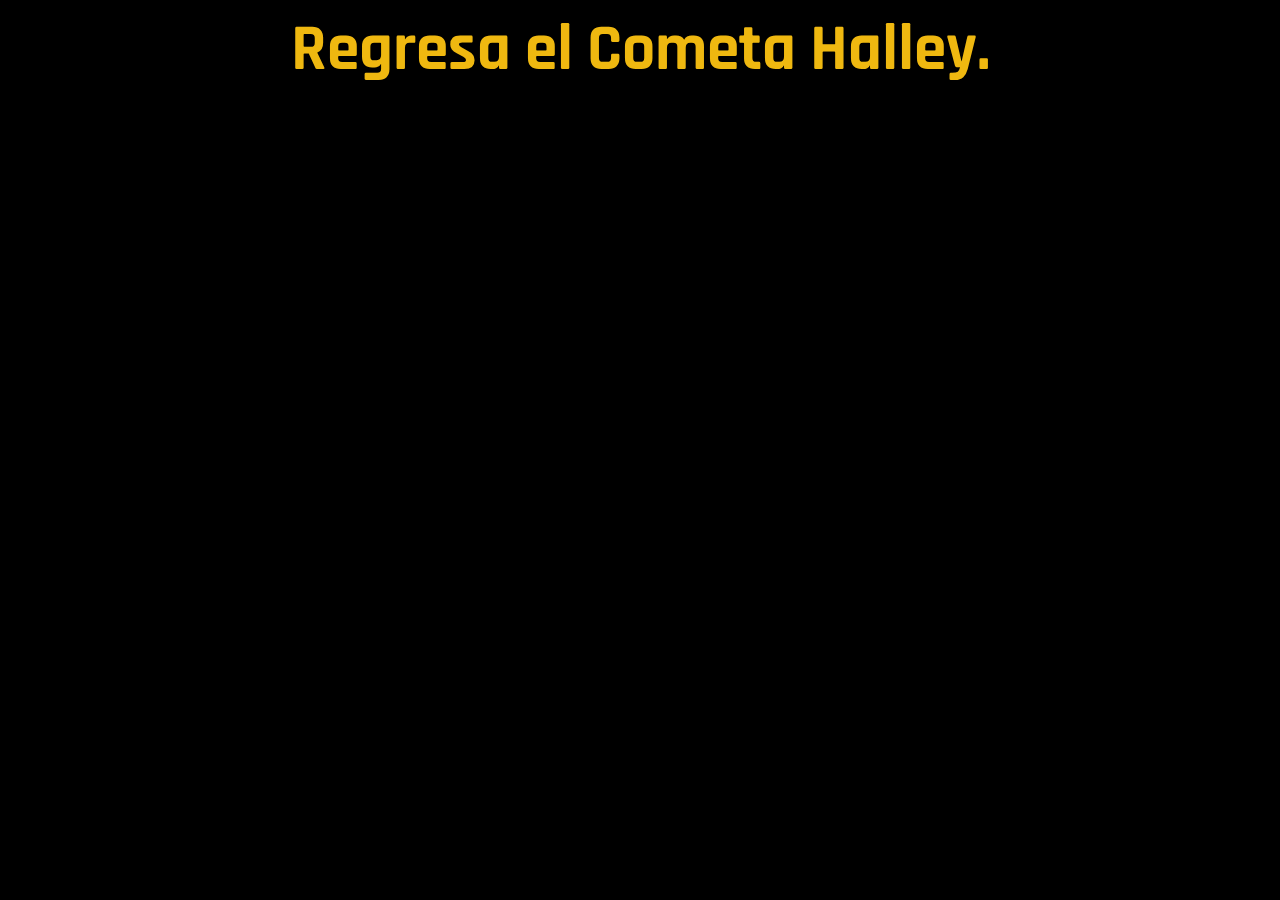
<file: 2061.html>
<html>
<title>Cometa Halley, cuenta regresiva...</title>
<head>
        <!-- Google tag (gtag.js) -->
<script async src="https://www.googletagmanager.com/gtag/js?id=G-RTNL76WR87"></script>
<script>
  window.dataLayer = window.dataLayer || [];
  function gtag(){dataLayer.push(arguments);}
  gtag('js', new Date());

  gtag('config', 'G-RTNL76WR87');
</script>
    <meta charset="UTF-8">
<link href="https://fonts.googleapis.com/css?family=Indie+Flower|Rajdhani&display=swap" rel="stylesheet">


<style>
	body {
			font-family: 'Rajdhani', sans-serif;
            font-size: 79px;
		color: #efb810;
		
		}
</style>

</head>

<body bgcolor="000000">


<h1 align="CENTER" >
<div id="countdown"></div>
<script>
var end = new Date('07/28/2061 00:01 AM');

    var _second = 1000;
    var _minute = _second * 60;
    var _hour = _minute * 60;
    var _day = _hour * 24;
    var timer;

    function showRemaining() {
        var now = new Date();
        var distance = end - now;
        if (distance < 0) {

            clearInterval(timer);
            document.getElementById('countdown').innerHTML = '...';

            return;
        }
        var days = Math.floor(distance / _day);
        var hours = Math.floor((distance % _day) / _hour);
        var minutes = Math.floor((distance % _hour) / _minute);
        var seconds = Math.floor((distance % _minute) / _second);
        
        document.getElementById('countdown').innerHTML = ' ';
        document.getElementById('countdown').innerHTML += '<bold>' + days + ' dias </bold></br> ';
        document.getElementById('countdown').innerHTML += hours + 'h, ';
        document.getElementById('countdown').innerHTML += minutes + 'm, ';
        document.getElementById('countdown').innerHTML += seconds + 's ';
	document.getElementById('title').innerHTML = days;
    }

    timer = setInterval(showRemaining, 1000);
</script>
</h1>

<h5 align="CENTER" >
    Regresa el Cometa Halley.
</body>

</html>
</file>
